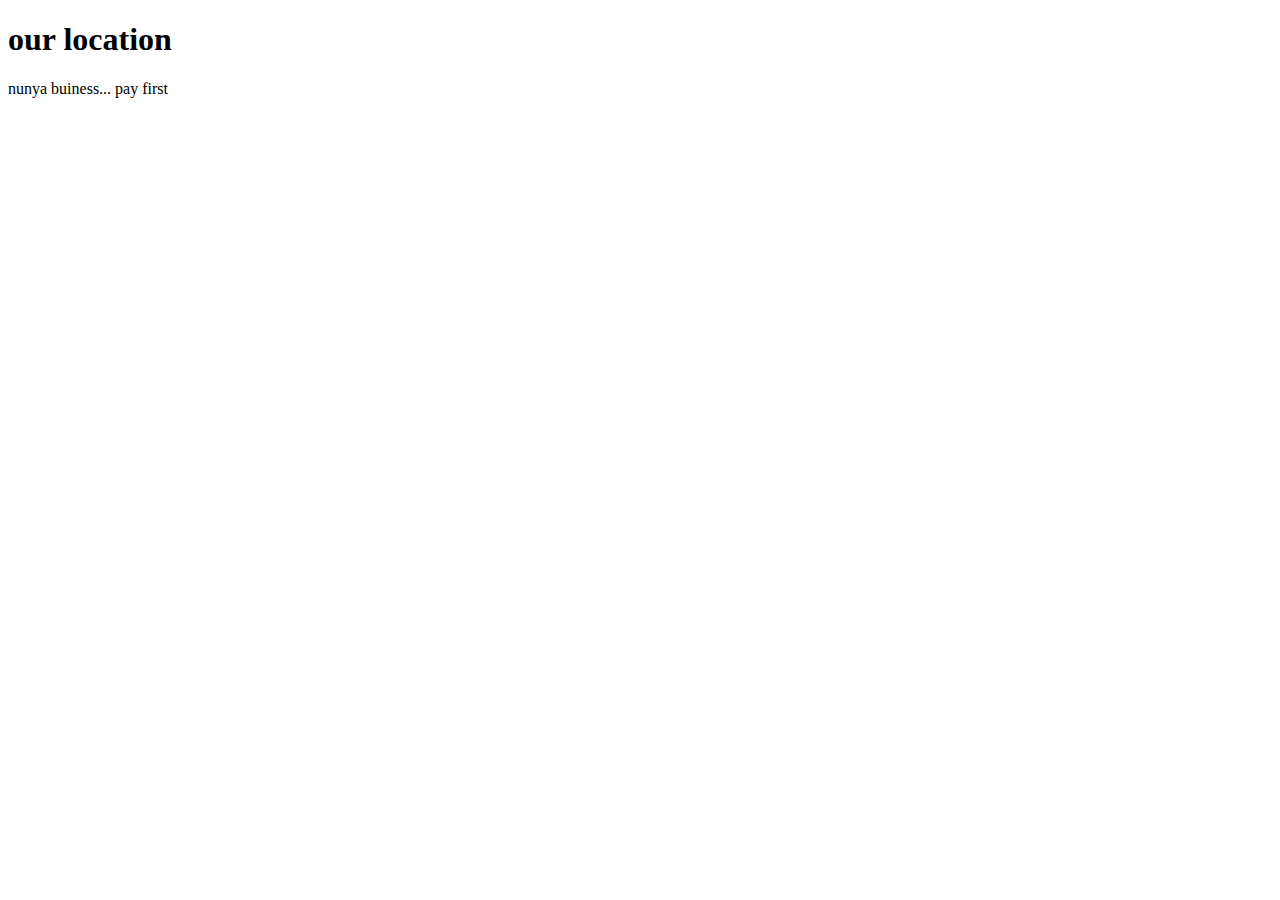
<file: location.html>
<!DOCTYPE html>
<html>
    <head>
        <title>Little lemon location</title>
    </head>
    <body>
        <h1>our location</h1>
        <p>nunya buiness... pay first</p>
    </body>
</html>
</file>
